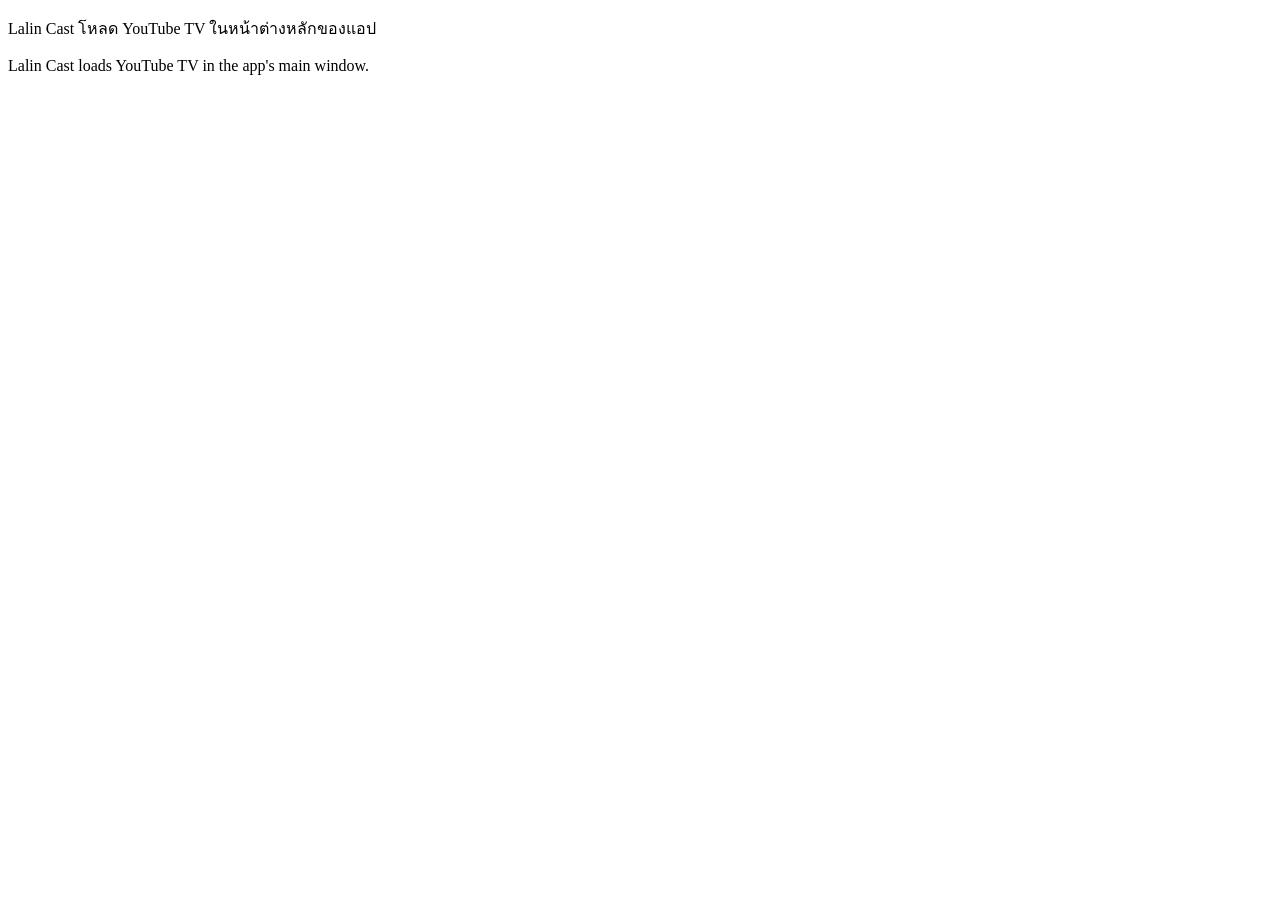
<file: fallback/index.html>
<!doctype html>
<html lang="en">
  <head>
    <meta charset="UTF-8" />
    <meta
      http-equiv="Content-Security-Policy"
      content="default-src 'self'; script-src 'self'; style-src 'self'; img-src 'self' data:"
    />
    <title>Lalin Cast</title>
  </head>
  <body>
    <main>
      <p lang="th">Lalin Cast โหลด YouTube TV ในหน้าต่างหลักของแอป</p>
      <p lang="en">Lalin Cast loads YouTube TV in the app's main window.</p>
    </main>
  </body>
</html>
</file>
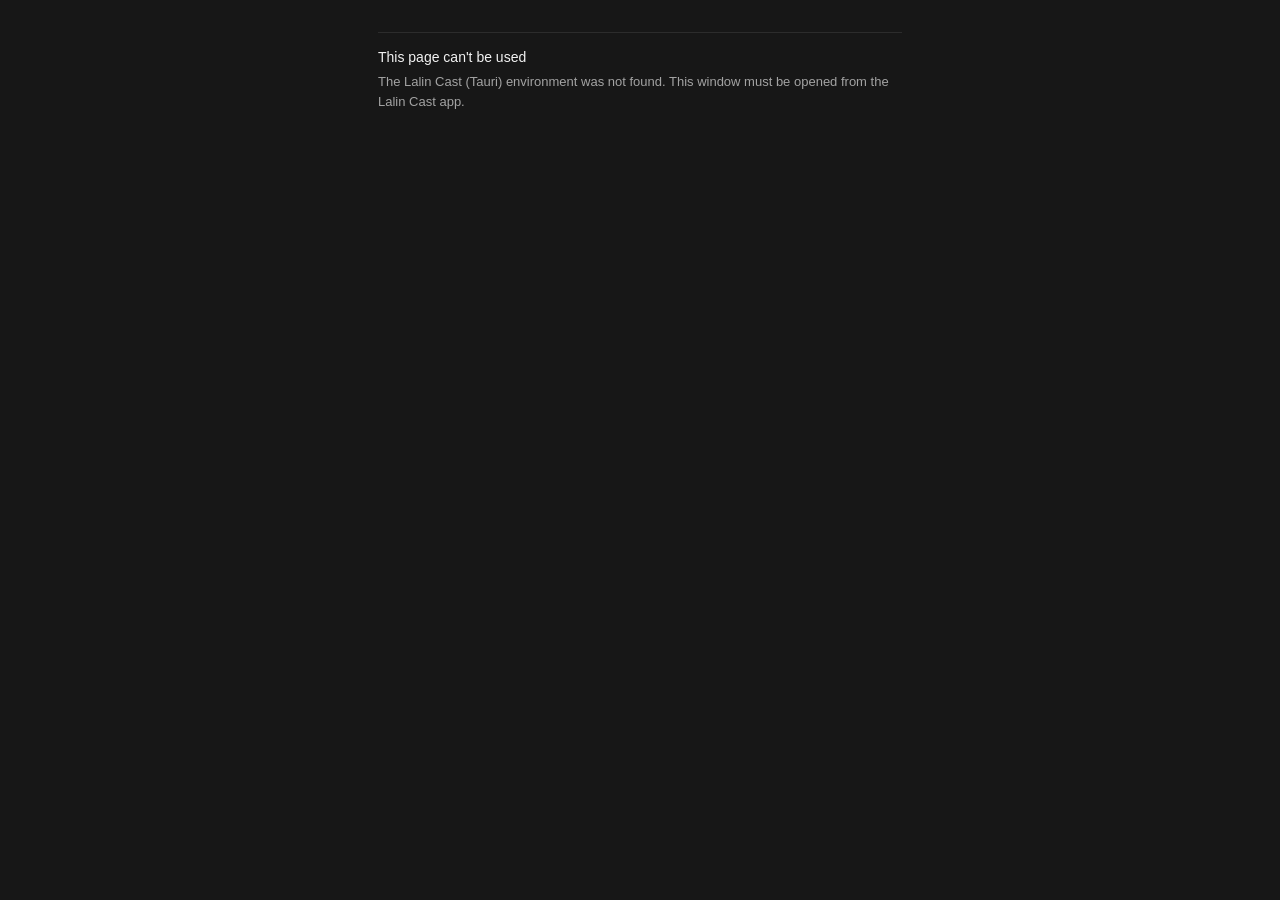
<file: fallback/settings.html>
<!doctype html>
<html lang="en">
  <head>
    <meta charset="UTF-8" />
    <meta name="viewport" content="width=device-width, initial-scale=1" />
    <meta
      http-equiv="Content-Security-Policy"
      content="default-src 'self'; script-src 'self'; style-src 'self'; img-src 'self' data:; connect-src ipc: http://ipc.localhost"
    />
    <title>Lalin Cast — Settings</title>
    <link rel="stylesheet" href="settings.css" />
  </head>
  <body>
    <main class="card">
      <div id="main-content">
        <h1 id="page-title"></h1>
        <p id="settings-error" class="error-text" hidden role="status" aria-live="polite"></p>
        <p id="portable-banner" class="portable-banner" hidden role="status" aria-live="polite"></p>

        <section aria-labelledby="general-heading">
          <h2 id="general-heading"></h2>

          <fieldset class="field-group">
            <legend id="language-legend"></legend>
            <label class="radio-row">
              <input type="radio" name="language" id="language-th" value="th" />
              <span id="language-th-label"></span>
            </label>
            <label class="radio-row">
              <input type="radio" name="language" id="language-en" value="en" />
              <span id="language-en-label"></span>
            </label>
          </fieldset>

          <label class="checkbox-row">
            <input type="checkbox" id="start-with-windows-toggle" />
            <span id="start-with-windows-label"></span>
          </label>
          <p id="start-with-windows-note" class="note-line"></p>
          <p id="start-with-windows-portable-note" class="note-line" hidden></p>

          <label class="checkbox-row">
            <input type="checkbox" id="deep-link-toggle" />
            <span id="deep-link-label"></span>
          </label>
          <p id="deep-link-note" class="note-line"></p>
          <p id="deep-link-status" class="note-line" hidden role="status" aria-live="polite"></p>
          <p id="deep-link-portable-note" class="note-line" hidden></p>

          <label class="select-field" for="ui-scale-select">
            <span id="ui-scale-label"></span>
          </label>
          <select id="ui-scale-select"></select>
          <p id="ui-scale-note" class="note-line"></p>

          <div class="profile-group">
            <p id="profile-legend" class="field-legend"></p>
            <div class="profile-buttons">
              <button id="profile-living-room-btn" type="button" class="secondary"></button>
              <button id="profile-handheld-btn" type="button" class="secondary"></button>
              <button id="profile-desktop-btn" type="button" class="secondary"></button>
            </div>
            <p id="profile-note" class="note-line"></p>
          </div>
        </section>

        <section aria-labelledby="tv-heading">
          <h2 id="tv-heading"></h2>

          <label class="text-field" for="dial-name-input">
            <span id="dial-name-label"></span>
          </label>
          <input type="text" id="dial-name-input" maxlength="64" autocomplete="off" spellcheck="false" />

          <p id="dial-status" class="status-line" role="status" aria-live="polite"></p>

          <button id="open-setup-btn" type="button" class="secondary"></button>
        </section>

        <section aria-labelledby="playback-heading">
          <h2 id="playback-heading"></h2>

          <label class="select-field" for="sleep-timer-select">
            <span id="sleep-timer-label"></span>
          </label>
          <select id="sleep-timer-select"></select>
          <p id="sleep-timer-remaining" class="countdown-line" hidden role="timer" aria-live="off"></p>

          <label class="select-field" for="codec-filter-select">
            <span id="codec-filter-label"></span>
          </label>
          <select id="codec-filter-select"></select>
          <p id="codec-filter-note" class="note-line"></p>

          <label class="checkbox-row">
            <input type="checkbox" id="hardware-decoding-toggle" />
            <span id="hardware-decoding-label"></span>
          </label>
          <p id="hardware-decoding-note" class="note-line" role="status" aria-live="polite"></p>

          <label class="checkbox-row">
            <input type="checkbox" id="sleep-at-end-toggle" />
            <span id="sleep-at-end-label"></span>
          </label>

          <label class="checkbox-row">
            <input type="checkbox" id="keep-display-awake-toggle" />
            <span id="keep-display-awake-label"></span>
          </label>
          <p id="keep-display-awake-note" class="note-line"></p>
        </section>

        <section aria-labelledby="youtube-page-heading">
          <h2 id="youtube-page-heading"></h2>

          <label class="checkbox-row">
            <input type="checkbox" id="hide-shorts-toggle" />
            <span id="hide-shorts-label"></span>
          </label>
          <label class="checkbox-row">
            <input type="checkbox" id="hide-guide-tabs-toggle" />
            <span id="hide-guide-tabs-label"></span>
          </label>
          <p id="hide-note" class="note-line"></p>
        </section>

        <section aria-labelledby="display-heading">
          <h2 id="display-heading"></h2>

          <label class="checkbox-row">
            <input type="checkbox" id="fullscreen-toggle" />
            <span id="fullscreen-label"></span>
          </label>
          <label class="checkbox-row">
            <input type="checkbox" id="keep-on-top-toggle" />
            <span id="keep-on-top-label"></span>
          </label>
          <label class="checkbox-row">
            <input type="checkbox" id="mini-player-toggle" />
            <span id="mini-player-label"></span>
          </label>
        </section>

        <section aria-labelledby="controls-heading">
          <h2 id="controls-heading"></h2>

          <label class="checkbox-row">
            <input type="checkbox" id="controller-toggle" />
            <span id="controller-label"></span>
          </label>
          <label class="checkbox-row">
            <input type="checkbox" id="pause-on-blur-toggle" />
            <span id="pause-on-blur-label"></span>
          </label>
          <label class="checkbox-row">
            <input type="checkbox" id="touch-overlay-toggle" />
            <span id="touch-overlay-label"></span>
          </label>

          <table id="controls-table" class="controls-table">
            <caption id="controls-table-caption"></caption>
            <thead>
              <tr>
                <th id="controls-col-action" scope="col"></th>
                <th id="controls-col-keyboard" scope="col"></th>
                <th id="controls-col-controller" scope="col"></th>
              </tr>
            </thead>
            <tbody id="controls-table-body"></tbody>
          </table>
        </section>

        <section aria-labelledby="updates-heading">
          <h2 id="updates-heading"></h2>

          <button id="check-updates-btn" type="button" class="secondary"></button>
          <p id="check-updates-result" class="muted" hidden role="status" aria-live="polite"></p>

          <p id="version-line" class="muted"></p>
          <p id="unofficial-text" class="muted"></p>
          <p id="legal-files-text" class="muted"></p>

          <button id="copy-diagnostics-btn" type="button" class="secondary"></button>
          <textarea id="diagnostics-output" class="diagnostics-output" readonly hidden spellcheck="false"></textarea>
          <p id="diagnostics-result" class="muted" hidden role="status" aria-live="polite"></p>
          <p id="diagnostics-note" class="note-line"></p>

          <button id="open-log-folder-btn" type="button" class="secondary"></button>
          <p id="log-note" class="note-line"></p>

          <button id="copy-launch-command-btn" type="button" class="secondary"></button>
          <textarea id="launch-command-output" class="diagnostics-output" readonly hidden spellcheck="false"></textarea>
          <p id="launch-command-result" class="muted" hidden role="status" aria-live="polite"></p>
          <p id="launch-command-note" class="note-line"></p>

          <button id="reset-defaults-btn" type="button" class="secondary danger"></button>
        </section>
      </div>

      <section id="state-no-tauri" hidden>
        <p id="no-tauri-title" role="status" aria-live="polite"></p>
        <p id="no-tauri-body" class="muted"></p>
      </section>
    </main>

    <script src="settings.js"></script>
  </body>
</html>
</file>
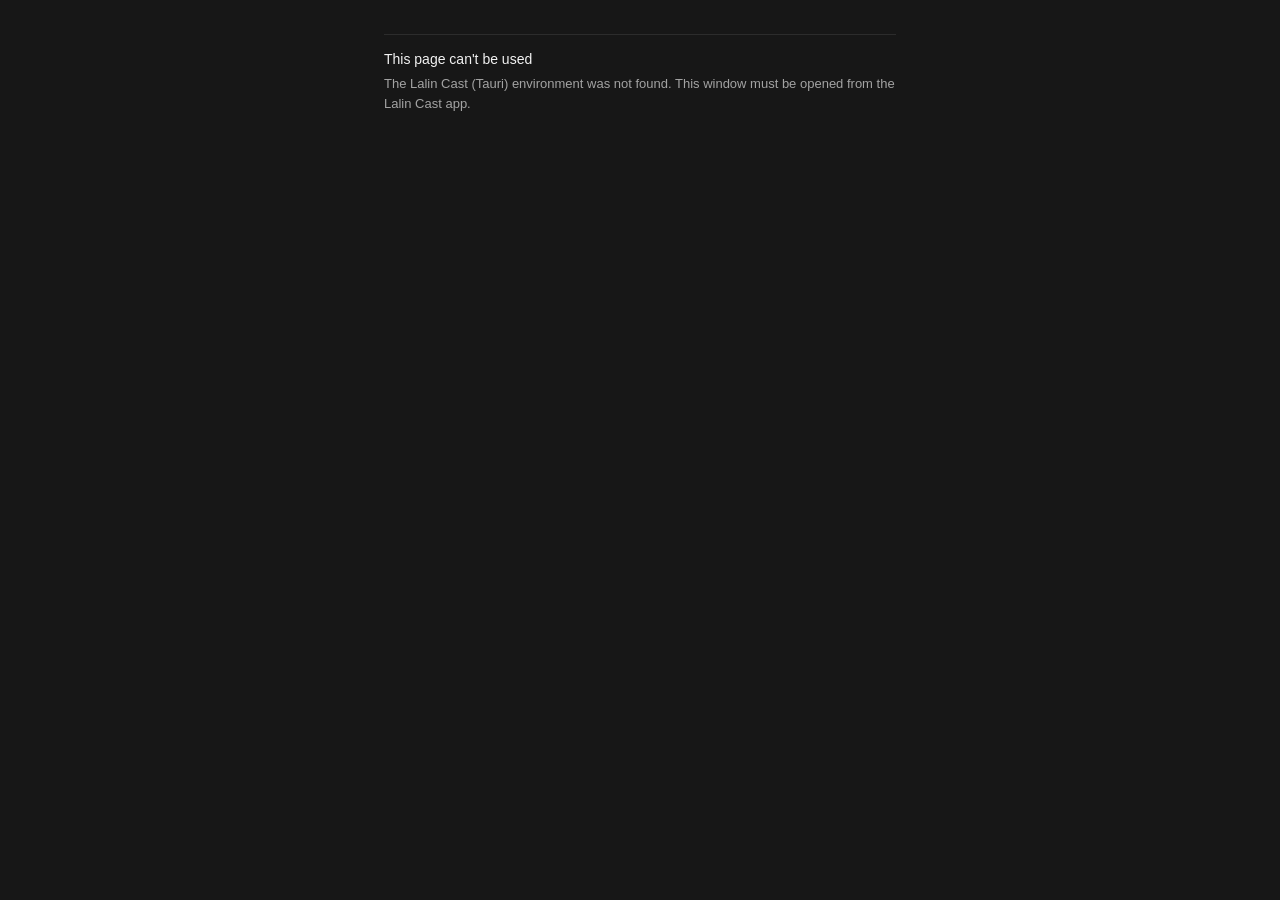
<file: fallback/setup.html>
<!doctype html>
<html lang="en">
  <head>
    <meta charset="UTF-8" />
    <meta name="viewport" content="width=device-width, initial-scale=1" />
    <meta
      http-equiv="Content-Security-Policy"
      content="default-src 'self'; script-src 'self'; style-src 'self'; img-src 'self' data:; connect-src ipc: http://ipc.localhost"
    />
    <title>Lalin Cast — Setup</title>
    <link rel="stylesheet" href="setup.css" />
  </head>
  <body>
    <main class="card">
      <div id="main-content">
        <h1 id="page-title"></h1>
        <p id="intro-text" class="muted"></p>

        <section aria-labelledby="network-heading">
          <h2 id="network-heading"></h2>
          <p id="network-status" class="status-line" role="status" aria-live="polite"></p>
          <p id="network-detail" class="muted" hidden></p>

          <div id="network-steps" class="steps-block" hidden>
            <h3 id="win11-title"></h3>
            <ol>
              <li id="win11-step-1"></li>
              <li id="win11-step-2"></li>
              <li id="win11-step-3"></li>
              <li id="win11-step-4"></li>
            </ol>
            <h3 id="win10-title"></h3>
            <ol>
              <li id="win10-step-1"></li>
              <li id="win10-step-2"></li>
              <li id="win10-step-3"></li>
              <li id="win10-step-4"></li>
            </ol>
            <button id="open-network-settings-btn" type="button" class="secondary"></button>
          </div>
        </section>

        <section aria-labelledby="dial-heading">
          <h2 id="dial-heading"></h2>
          <p id="dial-status" class="status-line" role="status" aria-live="polite"></p>
        </section>

        <p id="action-error" class="error-text" hidden role="status" aria-live="polite"></p>

        <div class="actions">
          <button id="refresh-btn" type="button" class="secondary"></button>
        </div>

        <div class="footer-row">
          <label class="checkbox-row">
            <input type="checkbox" id="dont-show-again" />
            <span id="dont-show-again-label"></span>
          </label>
          <button id="continue-btn" type="button" class="primary"></button>
        </div>
      </div>

      <section id="state-no-tauri" hidden>
        <p id="no-tauri-title" role="status" aria-live="polite"></p>
        <p id="no-tauri-body" class="muted"></p>
      </section>
    </main>

    <script src="setup.js"></script>
  </body>
</html>
</file>
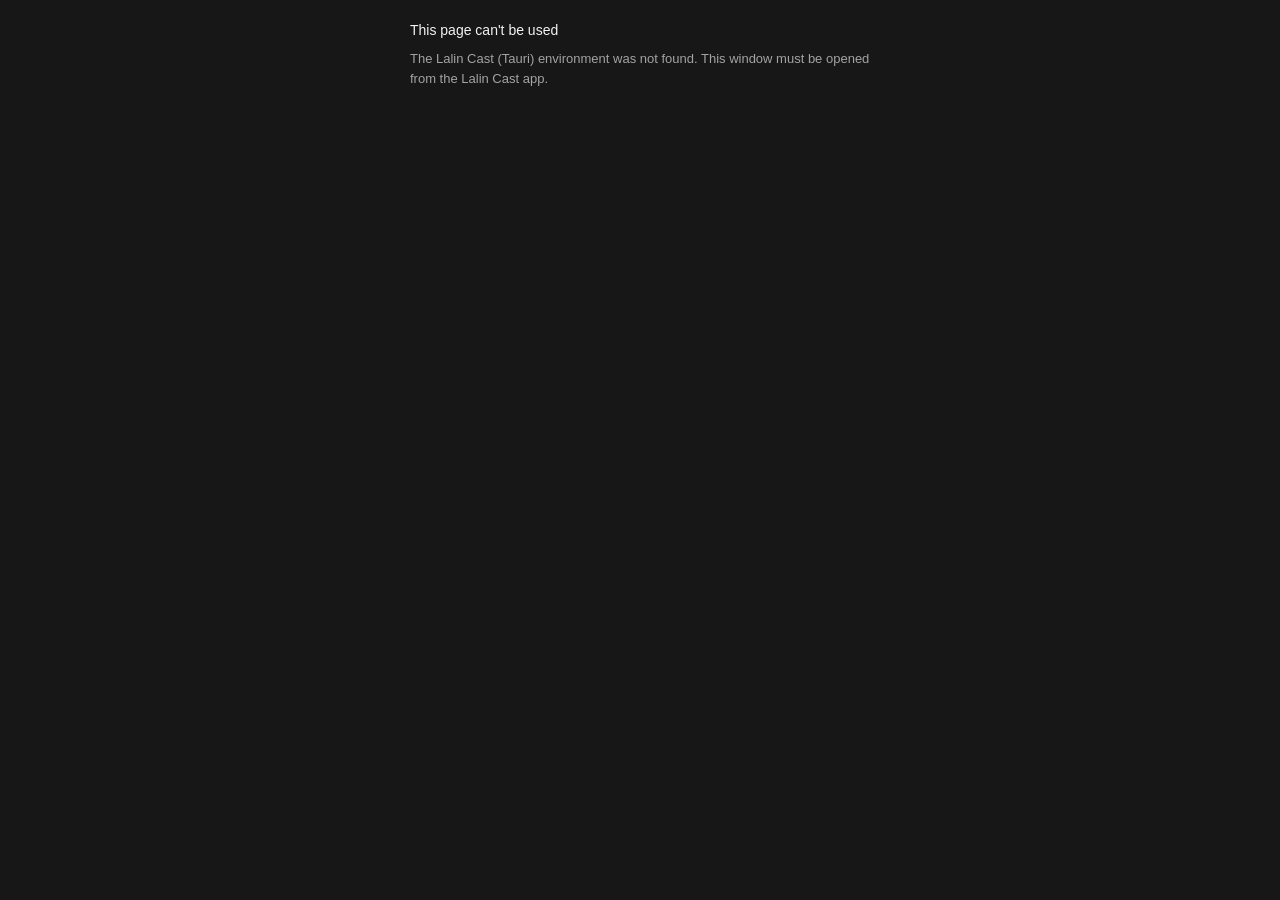
<file: fallback/status.html>
<!doctype html>
<html lang="en">
  <head>
    <meta charset="UTF-8" />
    <meta name="viewport" content="width=device-width, initial-scale=1" />
    <meta
      http-equiv="Content-Security-Policy"
      content="default-src 'self'; script-src 'self'; style-src 'self'; img-src 'self' data:; connect-src ipc: http://ipc.localhost"
    />
    <title>Lalin Cast — Status</title>
    <link rel="stylesheet" href="status.css" />
  </head>
  <body>
    <main class="card">
      <div id="main-content">
        <h1 id="page-title"></h1>
        <p id="status-message" role="status" aria-live="polite"></p>
        <p id="auto-retry-line" class="retry-line" hidden role="timer" aria-live="off"></p>
        <p id="retry-result" class="muted" hidden role="status" aria-live="polite"></p>
        <p id="retry-error" class="error-text" hidden role="status" aria-live="polite"></p>

        <div class="actions">
          <button id="retry-btn" type="button" class="primary"></button>
          <button id="quit-btn" type="button" class="secondary"></button>
        </div>
      </div>

      <section id="state-no-tauri" hidden>
        <p id="no-tauri-title" role="status" aria-live="polite"></p>
        <p id="no-tauri-body" class="muted"></p>
      </section>
    </main>

    <script src="status.js"></script>
  </body>
</html>
</file>
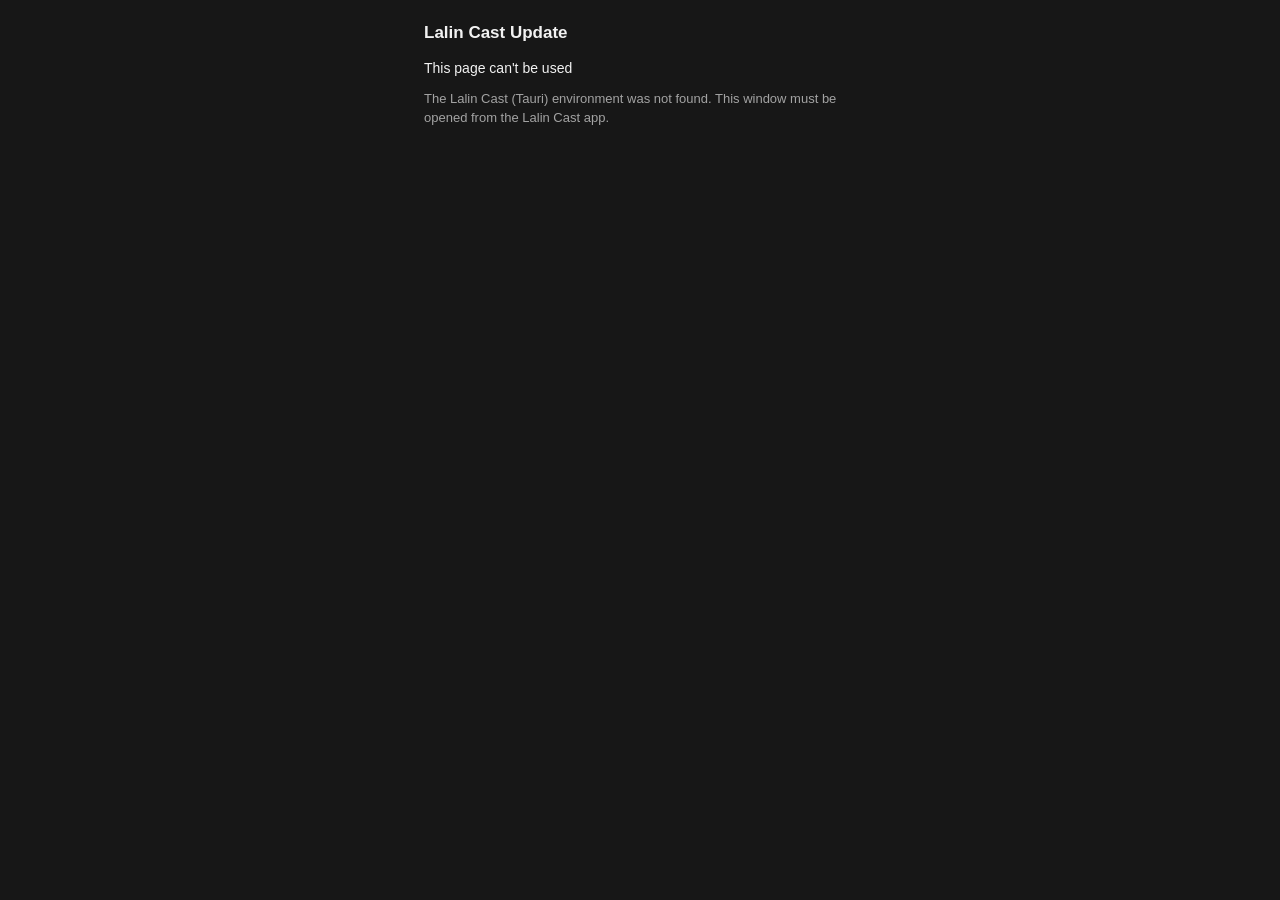
<file: fallback/update.html>
<!doctype html>
<html lang="en">
  <head>
    <meta charset="UTF-8" />
    <meta name="viewport" content="width=device-width, initial-scale=1" />
    <meta
      http-equiv="Content-Security-Policy"
      content="default-src 'self'; script-src 'self'; style-src 'self'; img-src 'self' data:; connect-src ipc: http://ipc.localhost"
    />
    <title>Lalin Cast — Update</title>
    <link rel="stylesheet" href="update.css" />
  </head>
  <body>
    <main class="card">
      <h1 id="app-title"></h1>

      <section id="state-available" hidden>
        <p id="available-title" role="status" aria-live="polite"></p>
        <p id="available-version" class="muted"></p>
        <p id="available-notes" class="notes-block" hidden></p>
        <p id="install-error" class="error-text" hidden role="status" aria-live="polite"></p>
        <p id="portable-install-notice" class="muted" hidden></p>
        <div class="actions">
          <button id="install-btn" type="button" class="primary"></button>
          <button id="later-btn" type="button" class="secondary"></button>
        </div>
      </section>

      <section id="state-uptodate" hidden>
        <p id="uptodate-title" role="status" aria-live="polite"></p>
        <p id="uptodate-body" class="muted"></p>
        <div class="actions">
          <button id="close-btn-uptodate" type="button" class="secondary"></button>
        </div>
      </section>

      <section id="state-error" hidden>
        <p id="error-title" role="status" aria-live="polite"></p>
        <p id="error-body" class="error-text"></p>
        <p id="error-detail" class="detail-text" hidden></p>
        <div class="actions">
          <button id="close-btn-error" type="button" class="secondary"></button>
        </div>
      </section>

      <section id="state-no-tauri" hidden>
        <p id="no-tauri-title" role="status" aria-live="polite"></p>
        <p id="no-tauri-body" class="muted"></p>
      </section>
    </main>

    <script src="update.js"></script>
  </body>
</html>
</file>
<file: fallback/settings.css>
/*
 * Lalin Cast — native settings window styles.
 * Local file only, no external resources. Dark theme to match the
 * Leanback surface: background #171717, accent #3ea6ff.
 */

:root {
  color-scheme: dark;
  --bg: #171717;
  --surface: #1f1f1f;
  --border: #2c2c2c;
  --text: #f2f2f2;
  --text-muted: #a3a3a3;
  --accent: #3ea6ff;
  --accent-text: #0b1620;
  --danger: #ff6b6b;
  --danger-bg: #2a1717;
  --good: #4bd28f;
  --warn: #f4c04d;
  --info: #3ea6ff;
  --unknown: #a3a3a3;
}

* {
  box-sizing: border-box;
}

html,
body {
  margin: 0;
  padding: 0;
  width: 100%;
  height: 100%;
  background: var(--bg);
  color: var(--text);
  font-family:
    -apple-system,
    "Segoe UI",
    Roboto,
    "Noto Sans Thai",
    "Noto Sans",
    Arial,
    sans-serif;
  font-size: 14px;
  line-height: 1.5;
}

body {
  overflow-y: auto;
  display: flex;
  justify-content: center;
}

main.card {
  width: 100%;
  max-width: 560px;
  padding: 18px 18px 24px;
}

h1 {
  margin: 0 0 12px;
  font-size: 17px;
  font-weight: 600;
  color: var(--text);
}

h2 {
  margin: 0 0 8px;
  font-size: 14px;
  font-weight: 600;
  color: var(--text);
}

section {
  margin-top: 16px;
  padding-top: 14px;
  border-top: 1px solid var(--border);
}

section:first-of-type {
  margin-top: 14px;
}

p {
  margin: 0 0 4px;
  color: var(--text);
}

p.muted {
  color: var(--text-muted);
  font-size: 13px;
}

p[hidden] {
  display: none;
}

.error-text {
  color: var(--danger);
  background: var(--danger-bg);
  border: 1px solid var(--danger);
  border-radius: 6px;
  padding: 8px 10px;
  font-size: 13px;
  margin: 0 0 12px;
}

.error-text[hidden] {
  display: none;
}

.portable-banner {
  color: var(--info);
  background: var(--surface);
  border: 1px solid var(--info);
  border-radius: 6px;
  padding: 8px 10px;
  font-size: 13px;
  margin: 0 0 12px;
}

.portable-banner[hidden] {
  display: none;
}

.field-group {
  margin: 0 0 10px;
  padding: 0;
  border: 0;
  display: flex;
  align-items: center;
  gap: 14px;
}

.field-group legend {
  padding: 0;
  margin-right: 2px;
  font-size: 13px;
  color: var(--text-muted);
}

.radio-row {
  display: inline-flex;
  align-items: center;
  gap: 6px;
  font-size: 13px;
  color: var(--text);
  cursor: pointer;
}

.radio-row input[type="radio"] {
  width: 15px;
  height: 15px;
  accent-color: var(--accent);
}

.checkbox-row {
  display: flex;
  align-items: center;
  gap: 6px;
  font-size: 13px;
  color: var(--text);
  cursor: pointer;
  margin: 8px 0;
}

.checkbox-row input[type="checkbox"] {
  width: 15px;
  height: 15px;
  accent-color: var(--accent);
}

.text-field,
.select-field {
  display: block;
  margin-top: 4px;
}

.field-legend {
  font-size: 13px;
  color: var(--text-muted);
  margin: 12px 0 6px;
}

.profile-group {
  margin-top: 4px;
}

.profile-buttons {
  display: flex;
  flex-wrap: wrap;
  gap: 8px;
}

.profile-buttons button {
  flex: 1 1 auto;
}

.text-field span,
.select-field span {
  font-size: 13px;
  color: var(--text-muted);
}

input[type="text"],
select {
  display: block;
  width: 100%;
  margin: 4px 0 8px;
  padding: 7px 9px;
  font: inherit;
  color: var(--text);
  background: var(--surface);
  border: 1px solid var(--border);
  border-radius: 6px;
}

input[type="text"]:focus-visible,
select:focus-visible {
  outline: 2px solid var(--accent);
  outline-offset: 1px;
}

.diagnostics-output {
  display: block;
  width: 100%;
  min-height: 140px;
  margin: 8px 0;
  padding: 8px 9px;
  font-family:
    ui-monospace,
    "Cascadia Mono",
    "Consolas",
    monospace;
  font-size: 12px;
  line-height: 1.4;
  color: var(--text);
  background: var(--surface);
  border: 1px solid var(--border);
  border-radius: 6px;
  resize: vertical;
}

.diagnostics-output[hidden] {
  display: none;
}

.diagnostics-output:focus-visible {
  outline: 2px solid var(--accent);
  outline-offset: 1px;
}

.note-line {
  font-size: 12.5px;
  color: var(--text-muted);
  margin: 0 0 10px;
}

.note-line[data-level="warn"] {
  color: var(--warn);
  font-weight: 600;
}

.countdown-line {
  font-size: 13px;
  font-weight: 600;
  color: var(--accent);
  margin: 0 0 10px;
}

.countdown-line[hidden] {
  display: none;
}

.status-line {
  font-weight: 600;
  padding-left: 18px;
  position: relative;
  margin: 6px 0 10px;
}

.status-line::before {
  content: "";
  position: absolute;
  left: 0;
  top: 6px;
  width: 9px;
  height: 9px;
  border-radius: 50%;
  background: var(--unknown);
}

.status-line[data-level="good"]::before {
  background: var(--good);
}

.status-line[data-level="warn"]::before {
  background: var(--warn);
}

.status-line[data-level="info"]::before {
  background: var(--info);
}

.status-line[data-level="unknown"]::before {
  background: var(--unknown);
}

.controls-table {
  width: 100%;
  margin-top: 10px;
  border-collapse: collapse;
  font-size: 12.5px;
}

.controls-table caption {
  text-align: left;
  color: var(--text-muted);
  font-size: 12.5px;
  margin-bottom: 6px;
}

.controls-table th,
.controls-table td {
  text-align: left;
  padding: 5px 6px;
  border-bottom: 1px solid var(--border);
  vertical-align: top;
}

.controls-table th {
  color: var(--text-muted);
  font-weight: 600;
}

.controls-table td {
  color: var(--text);
}

button {
  font: inherit;
  border-radius: 6px;
  padding: 9px 16px;
  cursor: pointer;
  border: 1px solid transparent;
}

button:focus-visible {
  outline: 2px solid var(--accent);
  outline-offset: 2px;
}

button:disabled {
  opacity: 0.6;
  cursor: not-allowed;
}

button.secondary {
  background: transparent;
  color: var(--text);
  border-color: var(--border);
}

button.secondary:hover {
  border-color: var(--accent);
}

button.secondary.danger {
  color: var(--danger);
  border-color: var(--danger);
  margin-top: 12px;
}

button.secondary.danger:hover {
  background: var(--danger-bg);
}
</file>
<file: fallback/setup.css>
/*
 * Lalin Cast — first-run setup wizard window styles.
 * Local file only, no external resources. Dark theme to match the
 * Leanback surface: background #171717, accent #3ea6ff.
 */

:root {
  color-scheme: dark;
  --bg: #171717;
  --surface: #1f1f1f;
  --border: #2c2c2c;
  --text: #f2f2f2;
  --text-muted: #a3a3a3;
  --accent: #3ea6ff;
  --accent-text: #0b1620;
  --danger: #ff6b6b;
  --danger-bg: #2a1717;
  --good: #4bd28f;
  --warn: #f4c04d;
  --info: #3ea6ff;
  --unknown: #a3a3a3;
}

* {
  box-sizing: border-box;
}

html,
body {
  margin: 0;
  padding: 0;
  width: 100%;
  min-height: 100%;
  background: var(--bg);
  color: var(--text);
  font-family:
    -apple-system,
    "Segoe UI",
    Roboto,
    "Noto Sans Thai",
    "Noto Sans",
    Arial,
    sans-serif;
  font-size: 14px;
  line-height: 1.5;
}

body {
  display: flex;
  align-items: flex-start;
  justify-content: center;
  padding: 20px 16px;
}

main.card {
  width: 100%;
  max-width: 512px;
}

h1 {
  margin: 0 0 6px;
  font-size: 17px;
  font-weight: 600;
  color: var(--text);
}

h2 {
  margin: 0 0 6px;
  font-size: 14px;
  font-weight: 600;
  color: var(--text);
}

h3 {
  margin: 10px 0 4px;
  font-size: 12.5px;
  font-weight: 600;
  color: var(--text-muted);
}

section {
  margin-top: 16px;
  padding-top: 14px;
  border-top: 1px solid var(--border);
}

section:first-of-type {
  margin-top: 14px;
}

p {
  margin: 0 0 4px;
  color: var(--text);
}

p.muted {
  color: var(--text-muted);
  font-size: 13px;
}

p[hidden] {
  display: none;
}

.status-line {
  font-weight: 600;
  padding-left: 18px;
  position: relative;
}

.status-line::before {
  content: "";
  position: absolute;
  left: 0;
  top: 6px;
  width: 9px;
  height: 9px;
  border-radius: 50%;
  background: var(--unknown);
}

.status-line[data-level="good"]::before {
  background: var(--good);
}

.status-line[data-level="warn"]::before {
  background: var(--warn);
}

.status-line[data-level="info"]::before {
  background: var(--info);
}

.status-line[data-level="unknown"]::before {
  background: var(--unknown);
}

.steps-block {
  margin-top: 8px;
  background: var(--surface);
  border: 1px solid var(--border);
  border-radius: 6px;
  padding: 10px 12px;
}

.steps-block[hidden] {
  display: none;
}

.steps-block ol {
  margin: 0 0 4px;
  padding-left: 20px;
  color: var(--text-muted);
  font-size: 13px;
}

.steps-block li {
  margin-bottom: 3px;
}

.steps-block .secondary {
  margin-top: 8px;
}

.error-text {
  color: var(--danger);
  background: var(--danger-bg);
  border: 1px solid var(--danger);
  border-radius: 6px;
  padding: 8px 10px;
  font-size: 13px;
  margin-top: 12px;
}

.error-text[hidden] {
  display: none;
}

.actions {
  display: flex;
  gap: 8px;
  margin-top: 14px;
}

.footer-row {
  display: flex;
  align-items: center;
  justify-content: space-between;
  gap: 12px;
  margin-top: 16px;
  padding-top: 14px;
  border-top: 1px solid var(--border);
}

.checkbox-row {
  display: flex;
  align-items: center;
  gap: 6px;
  font-size: 13px;
  color: var(--text-muted);
  cursor: pointer;
}

.checkbox-row input[type="checkbox"] {
  width: 15px;
  height: 15px;
  accent-color: var(--accent);
}

button {
  font: inherit;
  border-radius: 6px;
  padding: 9px 16px;
  cursor: pointer;
  border: 1px solid transparent;
}

button:focus-visible {
  outline: 2px solid var(--accent);
  outline-offset: 2px;
}

button:disabled {
  opacity: 0.6;
  cursor: not-allowed;
}

button.primary {
  background: var(--accent);
  color: var(--accent-text);
  font-weight: 600;
}

button.secondary {
  background: transparent;
  color: var(--text);
  border-color: var(--border);
}

button.secondary:hover {
  border-color: var(--accent);
}
</file>
<file: fallback/status.css>
/*
 * Lalin Cast — offline / blocked-surface status window styles.
 * Local file only, no external resources. Dark theme to match the
 * Leanback surface: background #171717, accent #3ea6ff.
 */

:root {
  color-scheme: dark;
  --bg: #171717;
  --surface: #1f1f1f;
  --border: #2c2c2c;
  --text: #f2f2f2;
  --text-muted: #a3a3a3;
  --accent: #3ea6ff;
  --accent-text: #0b1620;
  --danger: #ff6b6b;
  --danger-bg: #2a1717;
}

* {
  box-sizing: border-box;
}

html,
body {
  margin: 0;
  padding: 0;
  width: 100%;
  min-height: 100%;
  background: var(--bg);
  color: var(--text);
  font-family:
    -apple-system,
    "Segoe UI",
    Roboto,
    "Noto Sans Thai",
    "Noto Sans",
    Arial,
    sans-serif;
  font-size: 14px;
  line-height: 1.5;
}

body {
  display: flex;
  align-items: flex-start;
  justify-content: center;
  padding: 20px 16px;
}

main.card {
  width: 100%;
  max-width: 460px;
}

h1 {
  margin: 0 0 12px;
  font-size: 17px;
  font-weight: 600;
  color: var(--text);
}

p {
  margin: 0;
  color: var(--text);
}

p.muted {
  color: var(--text-muted);
  font-size: 13px;
  margin-top: 8px;
}

p.retry-line {
  color: var(--accent);
  font-weight: 600;
  font-size: 13px;
  margin-top: 8px;
}

p[hidden] {
  display: none;
}

.error-text {
  color: var(--danger);
  background: var(--danger-bg);
  border: 1px solid var(--danger);
  border-radius: 6px;
  padding: 8px 10px;
  font-size: 13px;
  margin-top: 10px;
}

.actions {
  display: flex;
  gap: 8px;
  margin-top: 16px;
}

button {
  font: inherit;
  border-radius: 6px;
  padding: 9px 16px;
  cursor: pointer;
  border: 1px solid transparent;
}

button:focus-visible {
  outline: 2px solid var(--accent);
  outline-offset: 2px;
}

button:disabled {
  opacity: 0.6;
  cursor: not-allowed;
}

button.primary {
  background: var(--accent);
  color: var(--accent-text);
  font-weight: 600;
}

button.secondary {
  background: transparent;
  color: var(--text);
  border-color: var(--border);
}

button.secondary:hover {
  border-color: var(--accent);
}
</file>
<file: fallback/update.css>
/*
 * Lalin Cast — native update window styles.
 * Local file only, no external resources. Dark theme to match the
 * Leanback surface: background #171717, accent #3ea6ff.
 */

:root {
  color-scheme: dark;
  --bg: #171717;
  --surface: #1f1f1f;
  --border: #2c2c2c;
  --text: #f2f2f2;
  --text-muted: #a3a3a3;
  --accent: #3ea6ff;
  --accent-text: #0b1620;
  --danger: #ff6b6b;
  --danger-bg: #2a1717;
}

* {
  box-sizing: border-box;
}

html,
body {
  margin: 0;
  padding: 0;
  width: 100%;
  min-height: 100%;
  background: var(--bg);
  color: var(--text);
  font-family:
    -apple-system,
    "Segoe UI",
    Roboto,
    "Noto Sans Thai",
    "Noto Sans",
    Arial,
    sans-serif;
  font-size: 14px;
  line-height: 1.5;
}

body {
  display: flex;
  align-items: flex-start;
  justify-content: center;
  padding: 20px 16px;
}

main.card {
  width: 100%;
  max-width: 432px;
}

h1 {
  margin: 0 0 12px;
  font-size: 17px;
  font-weight: 600;
  color: var(--text);
}

section {
  display: flex;
  flex-direction: column;
  gap: 10px;
}

section[hidden] {
  display: none;
}

p {
  margin: 0;
  color: var(--text);
}

p.muted {
  color: var(--text-muted);
  font-size: 13px;
}

.notes-block {
  background: var(--surface);
  border: 1px solid var(--border);
  border-radius: 6px;
  padding: 10px 12px;
  color: var(--text-muted);
  font-size: 13px;
  white-space: pre-wrap;
  max-height: 96px;
  overflow-y: auto;
}

/* The raw error from the update library, shown under the translated message
   for support purposes: quiet, secondary, and never the first thing read. */
.detail-text {
  color: var(--text-muted);
  font-size: 12px;
  margin-top: -2px;
  word-break: break-word;
}

.detail-text[hidden] {
  display: none;
}

.error-text {
  color: var(--danger);
  background: var(--danger-bg);
  border: 1px solid var(--danger);
  border-radius: 6px;
  padding: 8px 10px;
  font-size: 13px;
}

.actions {
  display: flex;
  gap: 8px;
  margin-top: 4px;
}

button {
  font: inherit;
  border-radius: 6px;
  padding: 9px 16px;
  cursor: pointer;
  border: 1px solid transparent;
}

button:focus-visible {
  outline: 2px solid var(--accent);
  outline-offset: 2px;
}

button:disabled {
  opacity: 0.6;
  cursor: not-allowed;
}

button.primary {
  background: var(--accent);
  color: var(--accent-text);
  font-weight: 600;
}

button.secondary {
  background: transparent;
  color: var(--text);
  border-color: var(--border);
}

button.secondary:hover {
  border-color: var(--accent);
}
</file>
